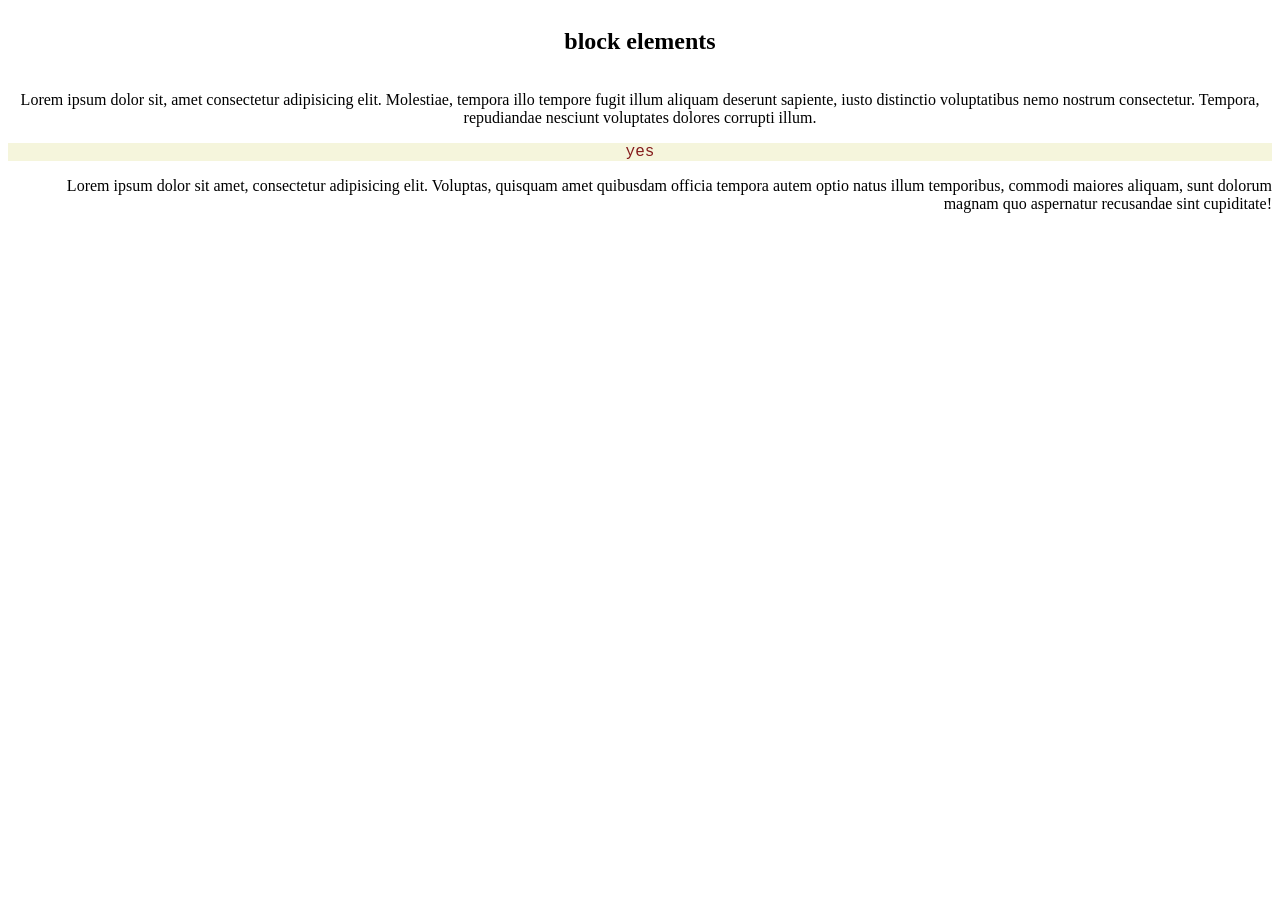
<file: pages/block-inline.html>
<!DOCTYPE html>
<html lang="en">

<head>
  <meta charset="UTF-8">
  
  <meta name="viewport" content="width=device-width, initial-scale=1.0">
  <link rel="stylesheet" href="../mainStyle.css">
  <title>Document</title>
</head>

<body>
  <div class="container">
    <h2>block elements</h2>
    <p>Lorem ipsum dolor sit, amet consectetur adipisicing elit. Molestiae, tempora illo tempore fugit illum aliquam
      deserunt sapiente, iusto distinctio voluptatibus nemo nostrum consectetur. Tempora, repudiandae nesciunt
      voluptates dolores corrupti illum.
     
    </p>
     <span class="span">yes</span>
  </div>
  <div class="div">
    <p>Lorem ipsum dolor sit amet, consectetur adipisicing elit. Voluptas, quisquam amet quibusdam officia tempora autem optio natus illum temporibus, commodi maiores aliquam, sunt dolorum magnam quo aspernatur recusandae sint cupiditate!</p>
  </div>
</body>

</html>
</file>
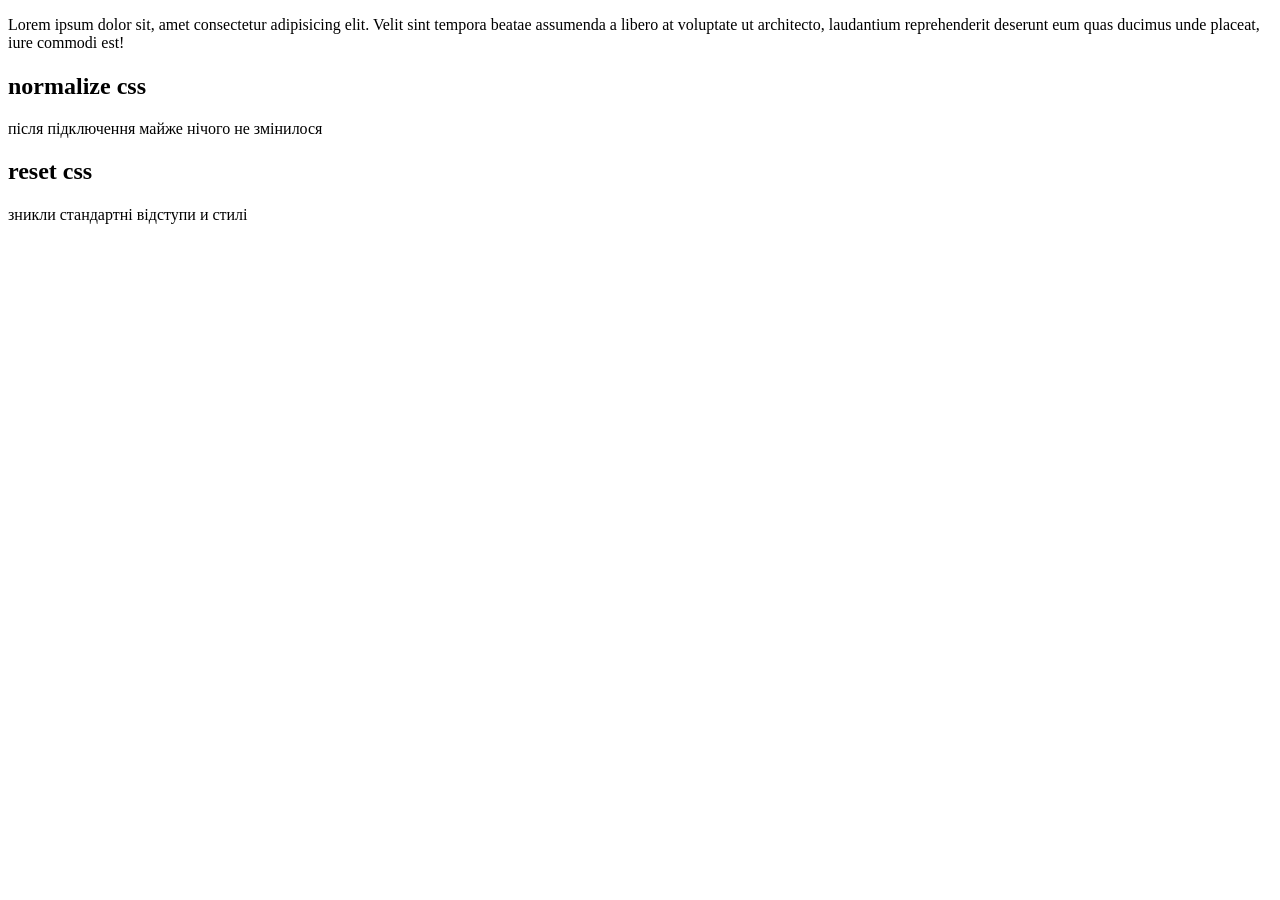
<file: pages/normalize-reset.html>
<!DOCTYPE html>
<html lang="en">
<head>
  <meta charset="UTF-8">
  <meta name="viewport" content="width=device-width, initial-scale=1.0">
  <link rel="stylesheet" href="../style-css/normalize.css">
  <!-- <link rel="stylesheet" href="../style-css/reset.css"> -->
  <title>Document</title>
</head>
<body>
  <div class="conteiner">
    <p>Lorem ipsum dolor sit, amet consectetur adipisicing elit. Velit sint tempora beatae assumenda a libero at voluptate ut architecto, laudantium reprehenderit deserunt eum quas ducimus unde placeat, iure commodi est!</p>
    <section class="notes">
      <h2>normalize css</h2>
      <p> після підключення майже нічого не змінилося</p>
      <h2>reset css</h2>
      <p>зникли стандартні відступи и стилі
      </p>
    </section>
  </div>
</body>
</html>
</file>
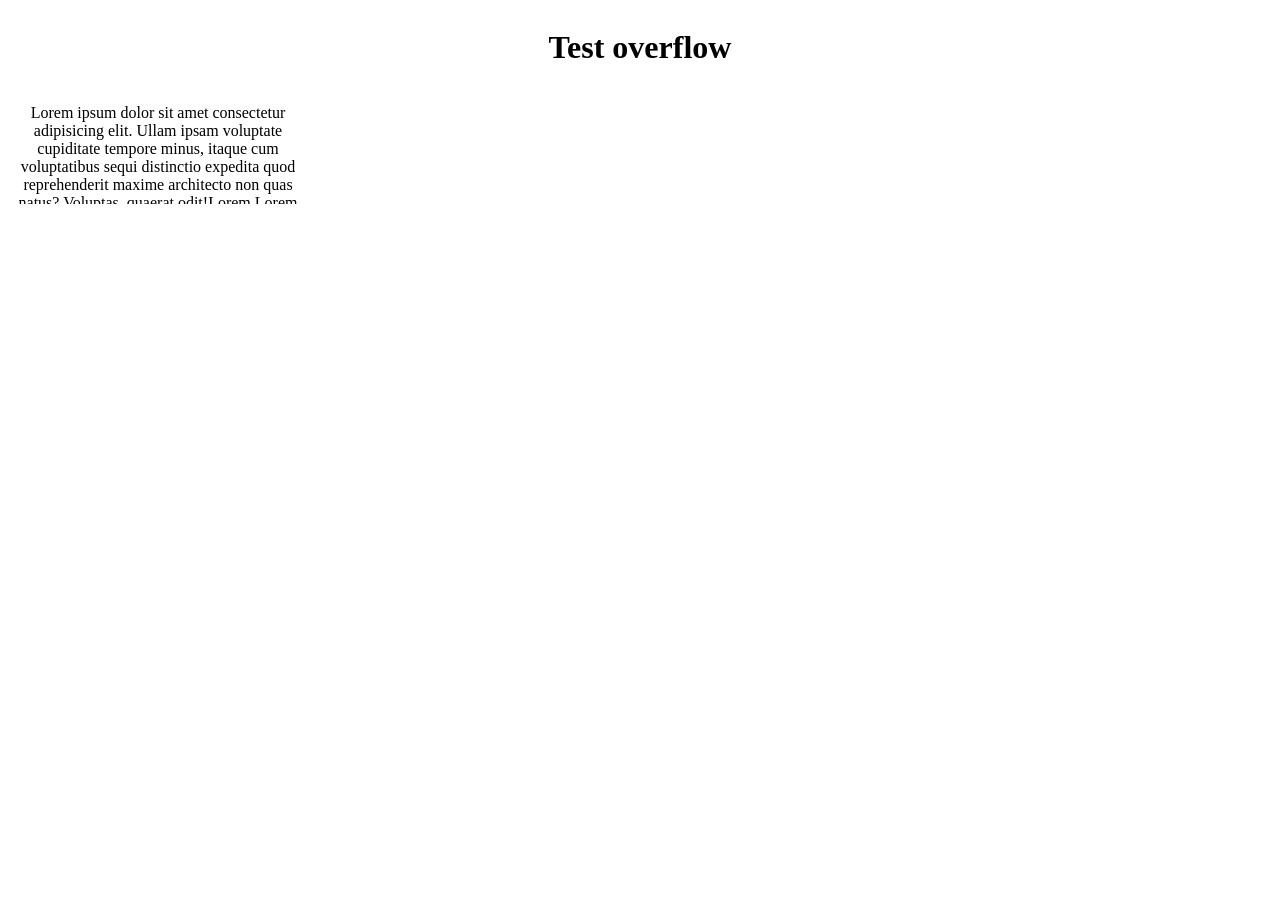
<file: pages/overflow.html>
<!DOCTYPE html>
<html lang="en">
<head>
  <meta charset="UTF-8">
  <meta name="viewport" content="width=device-width, initial-scale=1.0">
  <link rel="stylesheet" href="../mainStyle.css">
  <title>Document</title>
</head>
<body>
  <div class="container">
  <h1>Test overflow</h1>
  <section class="test-overflow">
    <p>Lorem ipsum dolor sit amet consectetur adipisicing elit. Ullam ipsam voluptate cupiditate tempore minus, itaque cum voluptatibus sequi distinctio expedita quod reprehenderit maxime architecto non quas natus? Voluptas, quaerat odit!Lorem Lorem ipsum dolor sit amet, consectetur adipisicing elit. Veniam delectus laudantium fugiat iste expedita dolorem exercitationem deleniti vero unde soluta in, veritatis labore voluptate. Accusamus dicta quasi rem laudantium eos.</p>
  </section>
  </div>
</body>
</html>
</file>
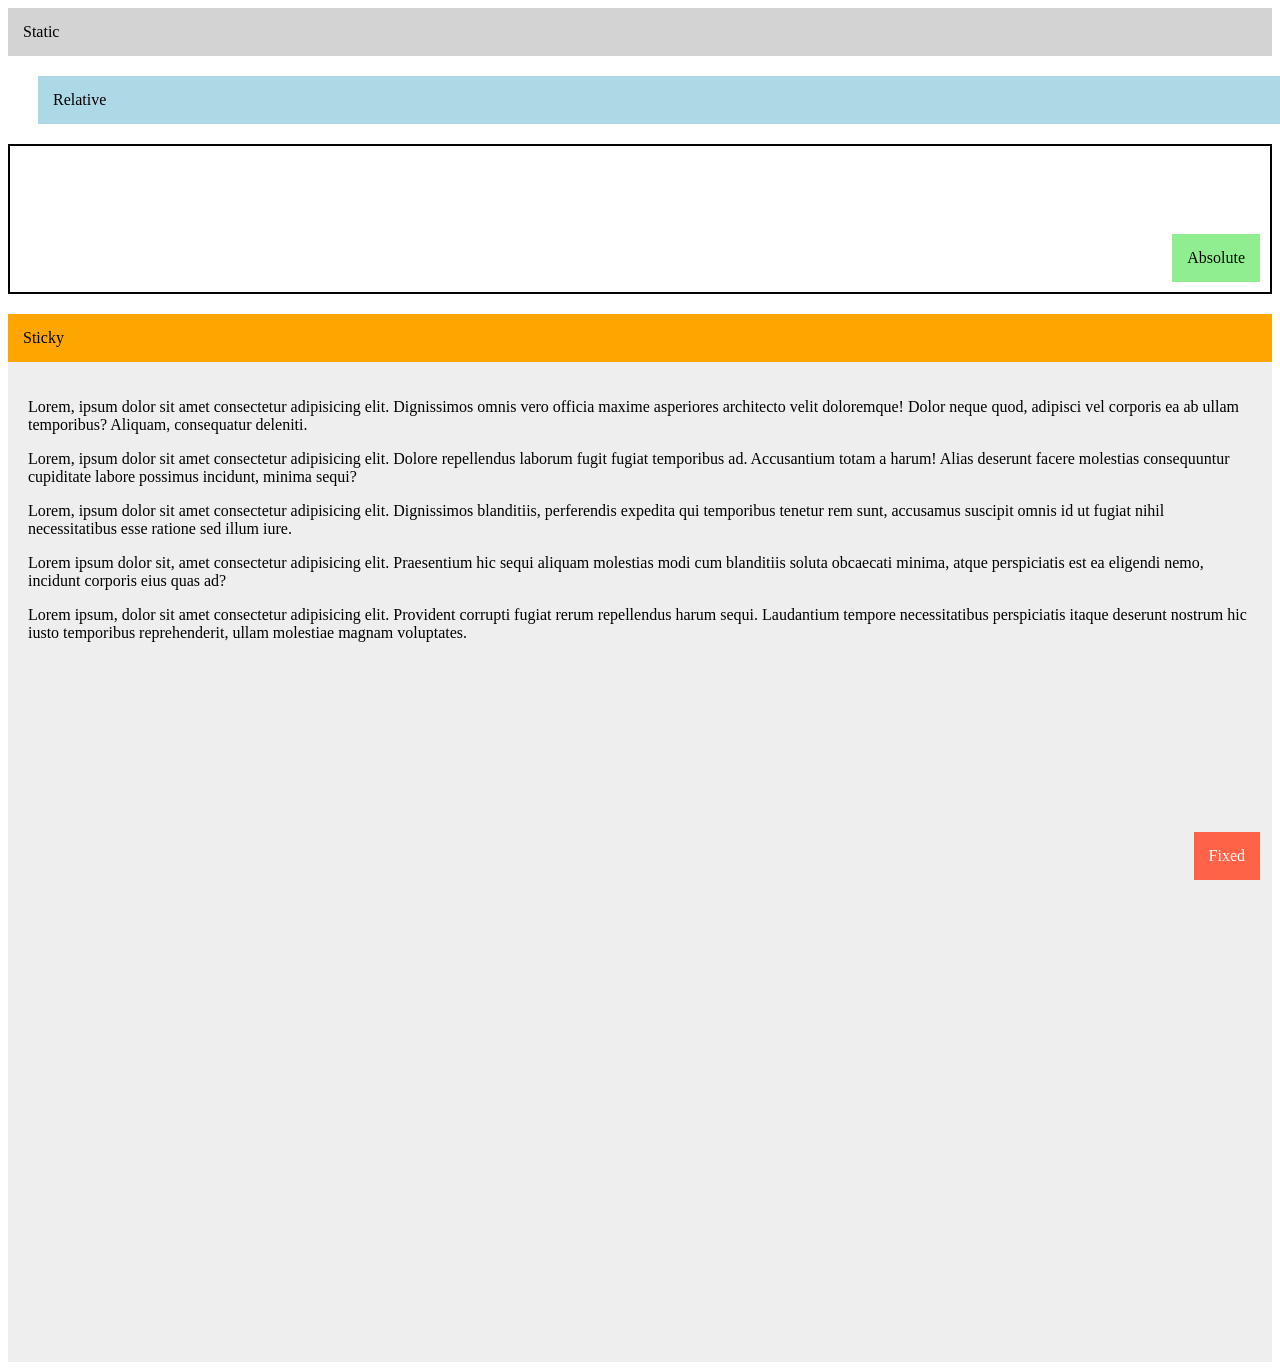
<file: pages/positioning.html>
<!DOCTYPE html>
<html lang="en">
<head>
  <meta charset="UTF-8">
  <meta name="viewport" content="width=device-width, initial-scale=1.0">
  <link rel="stylesheet" href="../mainStyle.css">
  <title>Document</title>
</head>
<body>
  <div class="static">
        Static 
    </div>

    <div class="relative">
        Relative 
    </div>

    <div class="parent">
        

        <div class="absolute">
            Absolute
        </div>
    </div>

    <div class="sticky">
        Sticky 
    </div>

  
    <div class="content">
        <p>Lorem, ipsum dolor sit amet consectetur adipisicing elit. Dignissimos omnis vero officia maxime asperiores architecto velit doloremque! Dolor neque quod, adipisci vel corporis ea ab ullam temporibus? Aliquam, consequatur deleniti.</p>
        <p>Lorem, ipsum dolor sit amet consectetur adipisicing elit. Dolore repellendus laborum fugit fugiat temporibus ad. Accusantium totam a harum! Alias deserunt facere molestias consequuntur cupiditate labore possimus incidunt, minima sequi?</p>
        <p>Lorem, ipsum dolor sit amet consectetur adipisicing elit. Dignissimos blanditiis, perferendis expedita qui temporibus tenetur rem sunt, accusamus suscipit omnis id ut fugiat nihil necessitatibus esse ratione sed illum iure.</p>
        <p>Lorem ipsum dolor sit, amet consectetur adipisicing elit. Praesentium hic sequi aliquam molestias modi cum blanditiis soluta obcaecati minima, atque perspiciatis est ea eligendi nemo, incidunt corporis eius quas ad?</p>
        <p>Lorem ipsum, dolor sit amet consectetur adipisicing elit. Provident corrupti fugiat rerum repellendus harum sequi. Laudantium tempore necessitatibus perspiciatis itaque deserunt nostrum hic iusto temporibus reprehenderit, ullam molestiae magnam voluptates.</p>
    </div>

    <div class="fixed">
        Fixed
    </div>

</body>
</html>
</file>
<file: mainStyle.css>
* {
  padding: none;
  margin: none;
  box-sizing: border-box;

}
.nav-links {
  display: flex;
  list-style: none;
  justify-content: center;
  gap: 25px;
  
  
}
.nav-links a {
  font-size: 26px;
  text-decoration: none;
  color: black;
  text-align: center;
}
.nav-links a:hover {
  color:brown;
}


.span {
  font-family: 'Courier New', Courier, monospace;
  color: rgb(132, 27, 27);
  background-color: beige;
  display: block;
  text-align: center;
}
.div {
  display: flex;
  text-align: end;

}

.container {
  justify-content: center;
  text-align: center;
  display: flex;
  flex-direction: column;
  /* display: block;
  display: inline-block; */
  
}
.container .display-check {

  border: solid 1px black;
  border-radius: 33px;
}
.btn {
  padding: 16px;
  background: black;
  color: white;
  border-radius: 25px;
}
.box-sizing-test {
  align-items: center;
}
.box {
  box-sizing: border-box;
  width: 200px;
  height: 200px;
}



.image-left {
    width: 200px;
    float: left;
    margin-right: 20px;
    margin-bottom: 10px;
}

.clear {
    clear: both;
    background-color: lightblue;
    padding: 10px;
}

.test-overflow p {
  box-sizing: border-box;
  height: 100px;
  width: 300px;
  overflow-y: scroll;
}












.static {
    position: static;
    background-color: lightgray;
    padding: 15px;
    margin-bottom: 20px;
}

.relative {
    position: relative;
    left: 30px;
    background-color: lightblue;
    padding: 15px;
    margin-bottom: 20px;
}

.parent {
    position: relative;
    height: 150px;
    border: 2px solid black;
    margin-bottom: 20px;
    padding: 10px;
}

.absolute {
    position: absolute;
    right: 10px;
    bottom: 10px;
    background-color: lightgreen;
    padding: 15px;
}

.sticky {
    position: sticky;
    top: 0;
    background-color: orange;
    padding: 15px;
}

.fixed {
    position: fixed;
    right: 20px;
    bottom: 20px;
    background-color: tomato;
    color: white;
    padding: 15px;
}

.content {
    height: 1000px;
    background-color: #eeeeee;
    padding: 20px;
}
</file>
